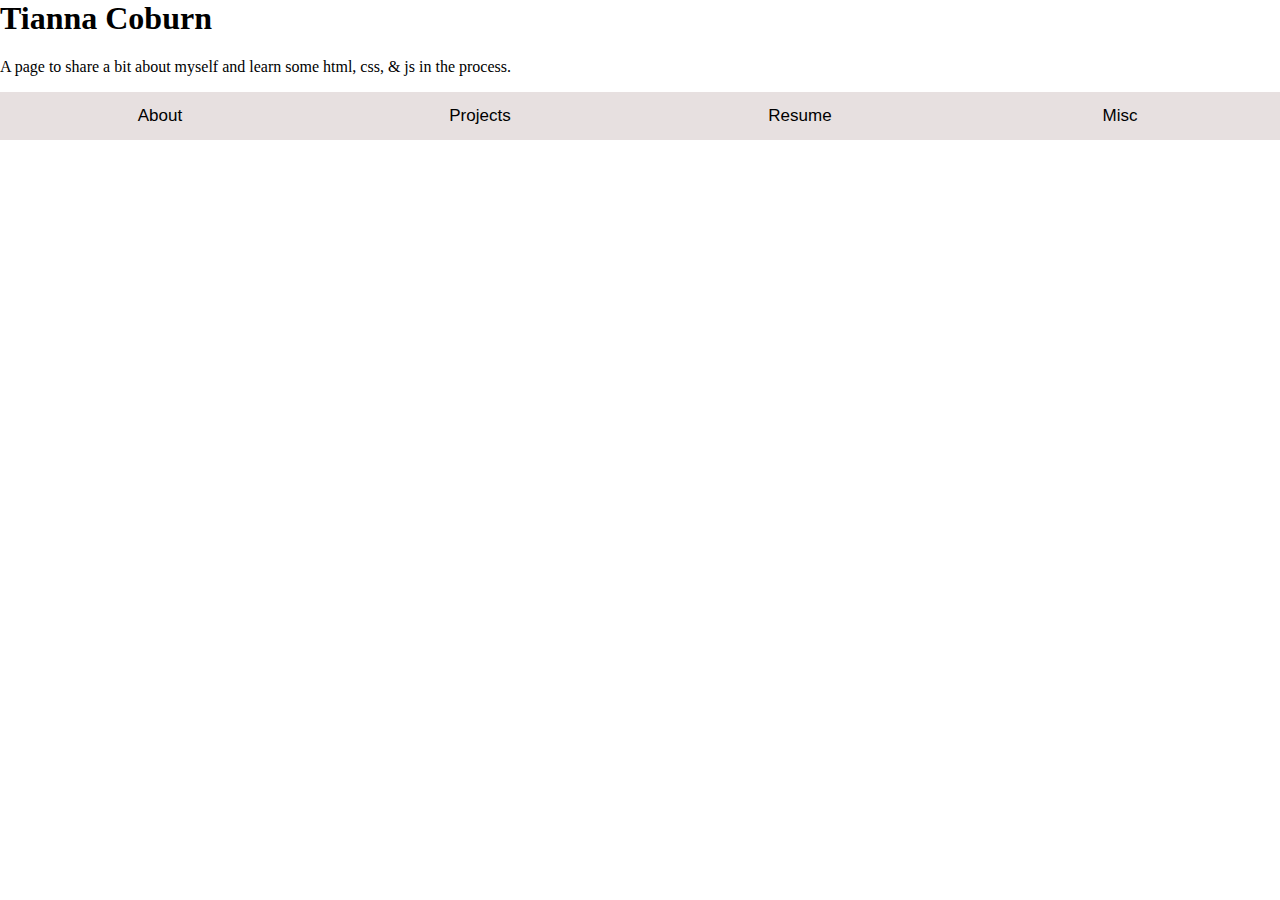
<file: index.html>
<html lang="en">
    <head>
        <meta charset="UTF-8">
        <meta name="viewport" content="width=device-width, initial-scale=1.0">
        <title>Document</title>
        <link rel = "stylesheet" href = "styling.css">
    </head>
    <body>
        <h1>Tianna Coburn</h1>
        <p>A page to share a bit about myself and learn some html, css, & js in the process.</p>
    </body>
    <script src="javascript_styling.js"></script>
    <button class="tablink" onclick="openPage('About', this, 'gray')">About</button>
    <button class="tablink" onclick="openPage('Projects', this, 'gray')" id="defaultOpen">Projects</button>
    <button class="tablink" onclick="openPage('Resume', this, 'gray')">Resume</button>
    <button class="tablink" onclick="openPage('Misc', this, 'gray')">Misc</button>

    <div id="About" class="tabcontent">
        <h3>About</h3>
        <div>
            <img src="ForestPark.jpg" height="256px" width="192px" border="1px" vspace=4 hspace=4 align="left">
            <p>My name is Tianna, and I'm an engineer with a passion for data analytics. I have a B.S. in Chemical Engineering from Oregon State University (go beavs), and as a PNW native I am obligated to spend much of my freetime outdoors enjoying the outdoors.</p>
            <p>Born in Vietnam, I call Oregon home. I grew up in the Portland area, and it was there where I fell in love with chemistry during my high school chemistry class. I searched Google for jobs related to chemistry and math, and there it was: chemcial engineering. Perfect. With great job stability, opportunities to positively impact society, and career flexibility, chemical engineering seemed like the perfect field. One campus visit and a few generous scholarships later, and I found myself committing to Oregon State University.</p>
        </div>
        <p>I'll spare you my resume details (which you can under "Resume" in the banner) in favor of my hobbies, of which there are many.</p> 
        <p><b>1. Music</b>: When I was 2 years old (I don't remember this, but my mom tells the story often), I saw a violinist on TV, and told her "I will play that one day!" I started out on piano at 4, with my oldest sister as my instructor, but when I was 7 I finally (!) got a violin rental and began violin lessons. I currently play as a first violin with the Hillsboro Symphony Orchestra, and although I do not regularly play piano anymore, I still enjoy trying out the occasional pop song. I also sporadically maintain a <a href="https://transposeme.blogspot.com/">sheet music blog</a>, which I started when I was 13 because I was frustrated I couldn't find free sheet music for a particular song I wanted to play. </p>
        <p><b>2. Running</b>: I started regularly running in college to help me feel control in life after my dad passed away from multiple sclerosis, and haven't looked back. My favorite distance is a half marathon, although I once ran a full marathon so I could put the 26.2 bumper sticker on my car. I enjoy both trail and road running, for different reasons, but my ankles enjoy road running more. </p>
        <p><b>3. Brewing</b>: I took up cider homebrewing in 2022, and enjoy making artisanal local small batch gluten free vegan non gmo cider. If the batch turns out well, I invite friends over to try some. if the batch turns out sour, I invite friends over to lessen my own ingestion. </p> 
        <p><b>4. Reading</b>: Right now I'm on a memoir binge. Here is a list of some of my favorite books - if you try any out, let me know what you think :)</p>
        <p><b>5. Cycling</b>: This is not actually a hobby. I just bike to work because I hate traffic >:(</p>
        <p><b>6. Coffee</b>: Make no mistake, I am no coffee connoisseur. I am a solidly average coffee enjoyer. But oh do I relish in being a solidly average coffee enjoyer. I love trying out different shops in which to eavesdrop or read a book, and thankfully Portland is plentiful when it comes to coffee joints! If I am feeling unadventerous, my regular is a 12oz vanilla latte (in a ceramic cup if possible).</p>
        <p><b>7. Cans</b>: Collecting cans is not just a favorite pastime, but it is also a favorite presentime. It's free money, my friends don't want to recycle the cans themselves, and I guess this is my side hustle, if you will. I have a technique for depositing the cans as quickly as possible, and I see it as a science. </p>
        <p><b>8. Food</b>: I'm a big foodie on a smaller budget ($10-20). I post to my foodstagram (foodie instagram) regularly on my latest and greatest ventures, and what made that dish so delectable. I'm especially a sucker for spicy food, so if you don't like spicy food, I'm sorry that your life is boring. Korean, Thai, Viet, Cambodian, and Laotian are my top 5 favorite cuisinal cultures, but I'm a big fan of Mexcian food, too!</p>
    </div>

    <div id="Projects" class="tabcontent">
        <h3>Projects</h3>
        <p>WIP</p>
    </div>

    <div id="Resume" class="tabcontent">
        <center> <a id="resume_page"><h3>Last updated: 02AUG2023</h3></a>
            <iframe src="https://drive.google.com/file/d/1WaPTpe3JUL9ZnX2wEfvZGjwNssDad6KM/preview" width="1000" height="750" allow="autoplay"></iframe>
        </center>
       
    </div>

    <div id="Misc" class="tabcontent">
        <h3>Misc</h3>
        <p>Misc</p>
    </div>
    <!-- <head>
        <meta charset="UTF-8">
        <meta name="viewport" content="width=device-width, initial-scale=1.0">
        <title>Document</title>
    </head>
    <body>
        <h1>Tianna Coburn</h1>
        <a href="/tcoburn/indexaboutme.html">About Me</a> <a href="/tcoburn/indexprojects.html">Projects</a> 
        <p>My name is Tianna, and I'm an engineer with a passion for data analytics. I have a B.S. in Chemical Engineering from Oregon State University (go beavs), and as a PNW native I am obligated to spend much of my freetime outdoors enjoying the outdoors :). Please use the banner to navigate around the website, and please feel free to reach out to me if you have any questions. </p>
        <p>My intent of this website is twofold: 1) to share information about myself and my work more easily, and 2) to learn and become more comfortable with html, css, and git. As such to the latter, this website will be in development for quite a while as I discover and implement better UI & UX features. So, thank you in advance for coming along for the ride with me :)</p>
    </body> -->
</html>
</file>
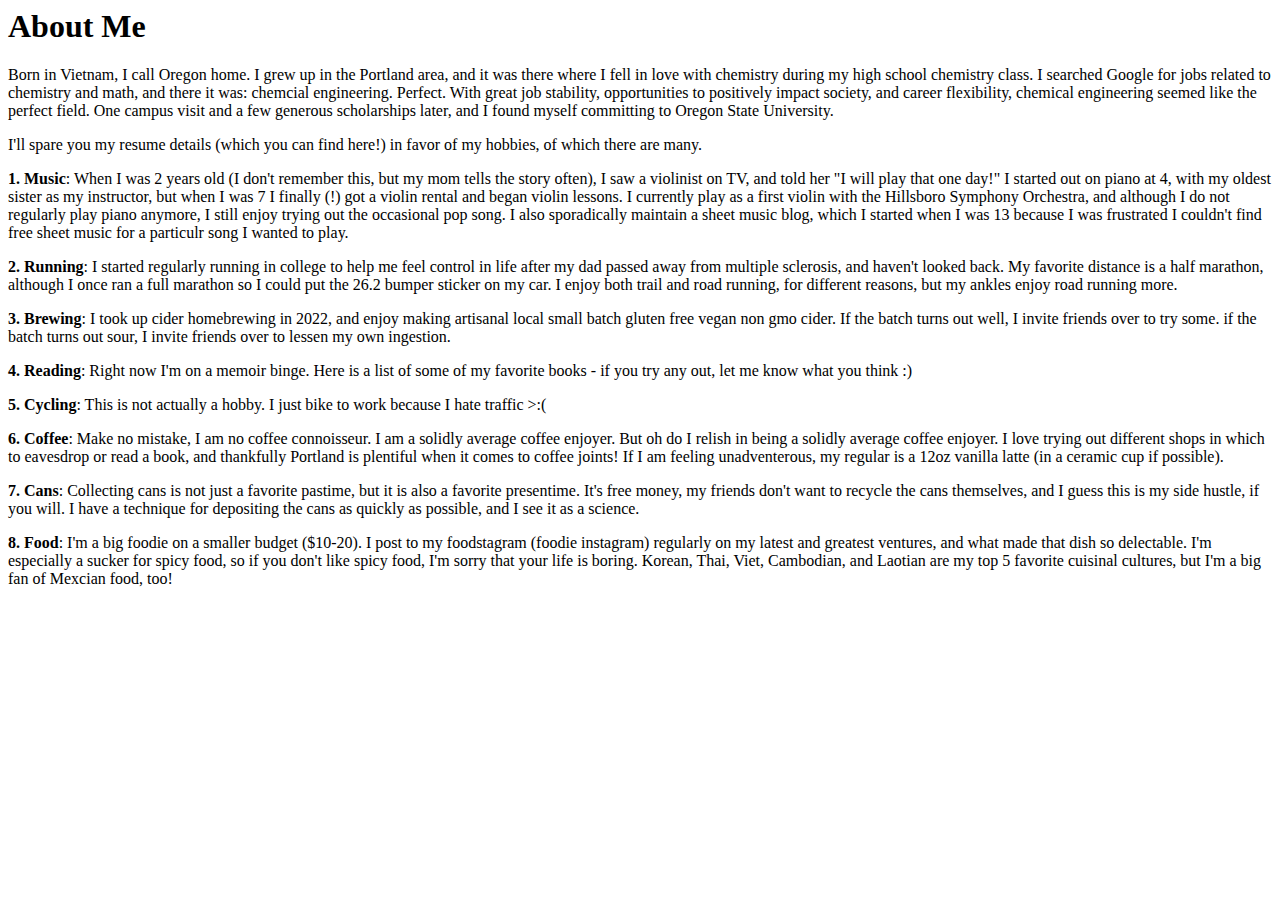
<file: indexaboutme.html>
<html lang="en">
    <head>
        <meta charset="UTF-8">
        <meta name="viewport" content="width=device-width, initial-scale=1.0">
        <title>Document</title>
    </head>
    <body>
        <h1>About Me</h1>
        <p>Born in Vietnam, I call Oregon home. I grew up in the Portland area, and it was there where I fell in love with chemistry during my high school chemistry class. I searched Google for jobs related to chemistry and math, and there it was: chemcial engineering. Perfect. With great job stability, opportunities to positively impact society, and career flexibility, chemical engineering seemed like the perfect field. One campus visit and a few generous scholarships later, and I found myself committing to Oregon State University.</p>
        <p>I'll spare you my resume details (which you can find here!) in favor of my hobbies, of which there are many.</p> 
        <p><b>1. Music</b>: When I was 2 years old (I don't remember this, but my mom tells the story often), I saw a violinist on TV, and told her "I will play that one day!" I started out on piano at 4, with my oldest sister as my instructor, but when I was 7 I finally (!) got a violin rental and began violin lessons. I currently play as a first violin with the Hillsboro Symphony Orchestra, and although I do not regularly play piano anymore, I still enjoy trying out the occasional pop song. I also sporadically maintain a sheet music blog, which I started when I was 13 because I was frustrated I couldn't find free sheet music for a particulr song I wanted to play. </p>
        <p><b>2. Running</b>: I started regularly running in college to help me feel control in life after my dad passed away from multiple sclerosis, and haven't looked back. My favorite distance is a half marathon, although I once ran a full marathon so I could put the 26.2 bumper sticker on my car. I enjoy both trail and road running, for different reasons, but my ankles enjoy road running more. </p>
        <p><b>3. Brewing</b>: I took up cider homebrewing in 2022, and enjoy making artisanal local small batch gluten free vegan non gmo cider. If the batch turns out well, I invite friends over to try some. if the batch turns out sour, I invite friends over to lessen my own ingestion. </p> 
        <p><b>4. Reading</b>: Right now I'm on a memoir binge. Here is a list of some of my favorite books - if you try any out, let me know what you think :)</p>
        <p><b>5. Cycling</b>: This is not actually a hobby. I just bike to work because I hate traffic >:(</p>
        <p><b>6. Coffee</b>: Make no mistake, I am no coffee connoisseur. I am a solidly average coffee enjoyer. But oh do I relish in being a solidly average coffee enjoyer. I love trying out different shops in which to eavesdrop or read a book, and thankfully Portland is plentiful when it comes to coffee joints! If I am feeling unadventerous, my regular is a 12oz vanilla latte (in a ceramic cup if possible).</p>
        <p><b>7. Cans</b>: Collecting cans is not just a favorite pastime, but it is also a favorite presentime. It's free money, my friends don't want to recycle the cans themselves, and I guess this is my side hustle, if you will. I have a technique for depositing the cans as quickly as possible, and I see it as a science. </p>
        <p><b>8. Food</b>: I'm a big foodie on a smaller budget ($10-20). I post to my foodstagram (foodie instagram) regularly on my latest and greatest ventures, and what made that dish so delectable. I'm especially a sucker for spicy food, so if you don't like spicy food, I'm sorry that your life is boring. Korean, Thai, Viet, Cambodian, and Laotian are my top 5 favorite cuisinal cultures, but I'm a big fan of Mexcian food, too!</p>
    
    </body>
</html>
</file>
<file: styling.css>
body, html {
    height: 100%;
    margin: 0;
    font-family: Verdana;
  }
  
  /* Style tab links */
  .tablink {
    background-color: #e7e0e0;
    color: black;
    float: left;
    border: none;
    outline: none;
    cursor: pointer;
    padding: 14px 16px;
    font-size: 17px;
    width: 25%;
  }
  
  .tablink:hover {
    background-color: #e7e0e0;
  }
  
  /* Style the tab content (and add height:100% for full page content) */
  .tabcontent {
    color: black;
    display: none;
    padding: 100px 20px;
    height: 100%;
  }
  
  #About {background-color: #e7e0e0;}
  #Projects {background-color: #e7e0e0;}
  #Resume {background-color: #e7e0e0;}
  #Misc {background-color: #e7e0e0;}
</file>
